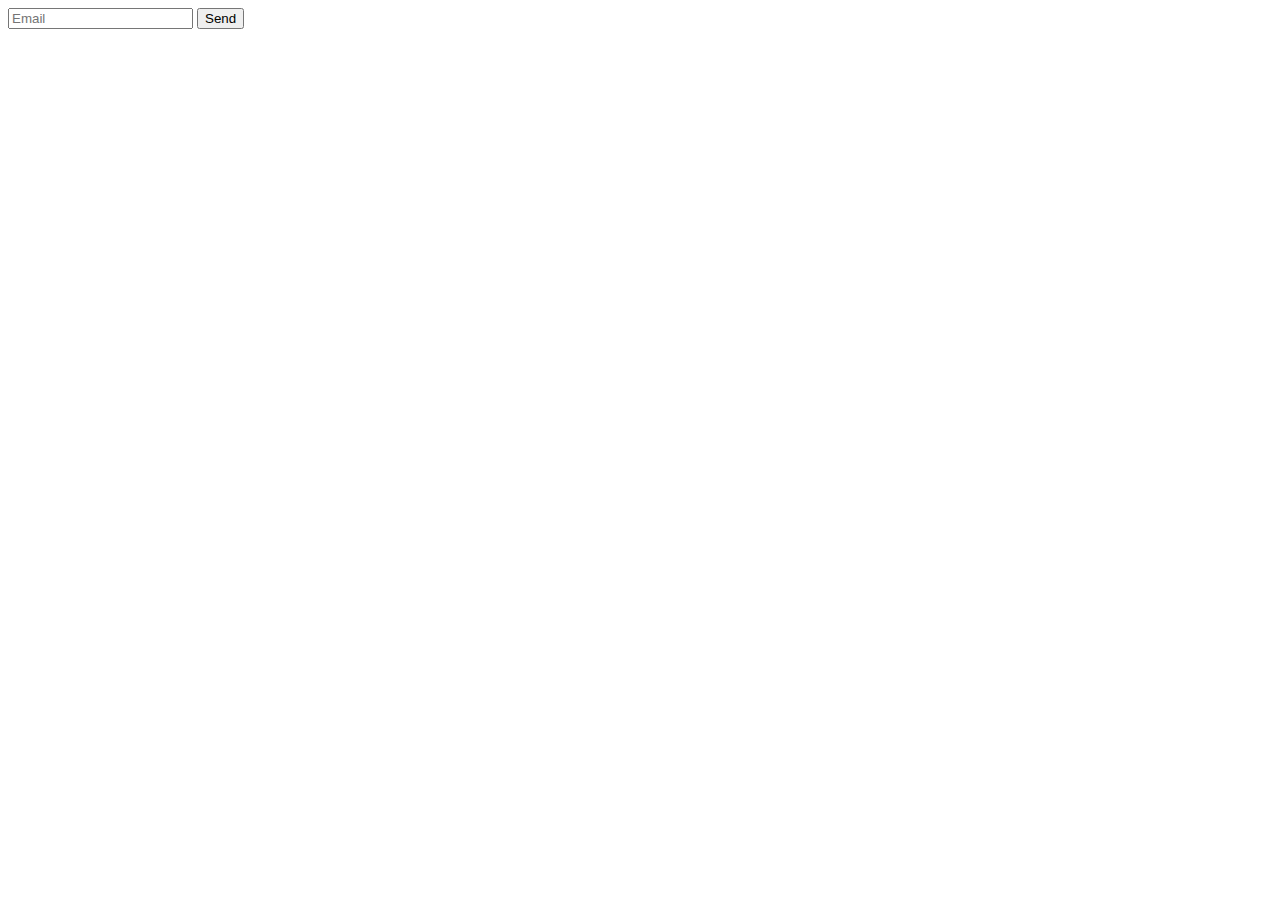
<file: gsheet.html>
<!DOCTYPE html>
<html lang="en">
<head>
    <meta charset="UTF-8">
    <meta http-equiv="X-UA-Compatible" content="IE=edge">
    <meta name="viewport" content="width=device-width, initial-scale=1.0">
    <title>Document</title>
</head>
<body>
    <form name="submit-to-google-sheet">
        <input name="email" type="email" placeholder="Email" required>
        <button type="submit">Send</button>
      </form>
      
      <script>
        const scriptURL = 'https://script.google.com/macros/s/AKfycbyTxycpOm7zl3r_kHfd2pihtZ0PQ1T0UilWYwOBApG7udLlpzZgANussKFSP6cUJmvN/exec'
        const form = document.forms['submit-to-google-sheet']
      
        form.addEventListener('submit', e => {
          e.preventDefault()
          fetch(scriptURL, { method: 'POST', body: new FormData(form)})
            .then(response => console.log('Success!', response))
            .catch(error => console.error('Error!', error.message))
        })
      </script>


</body>
</html>
</file>
